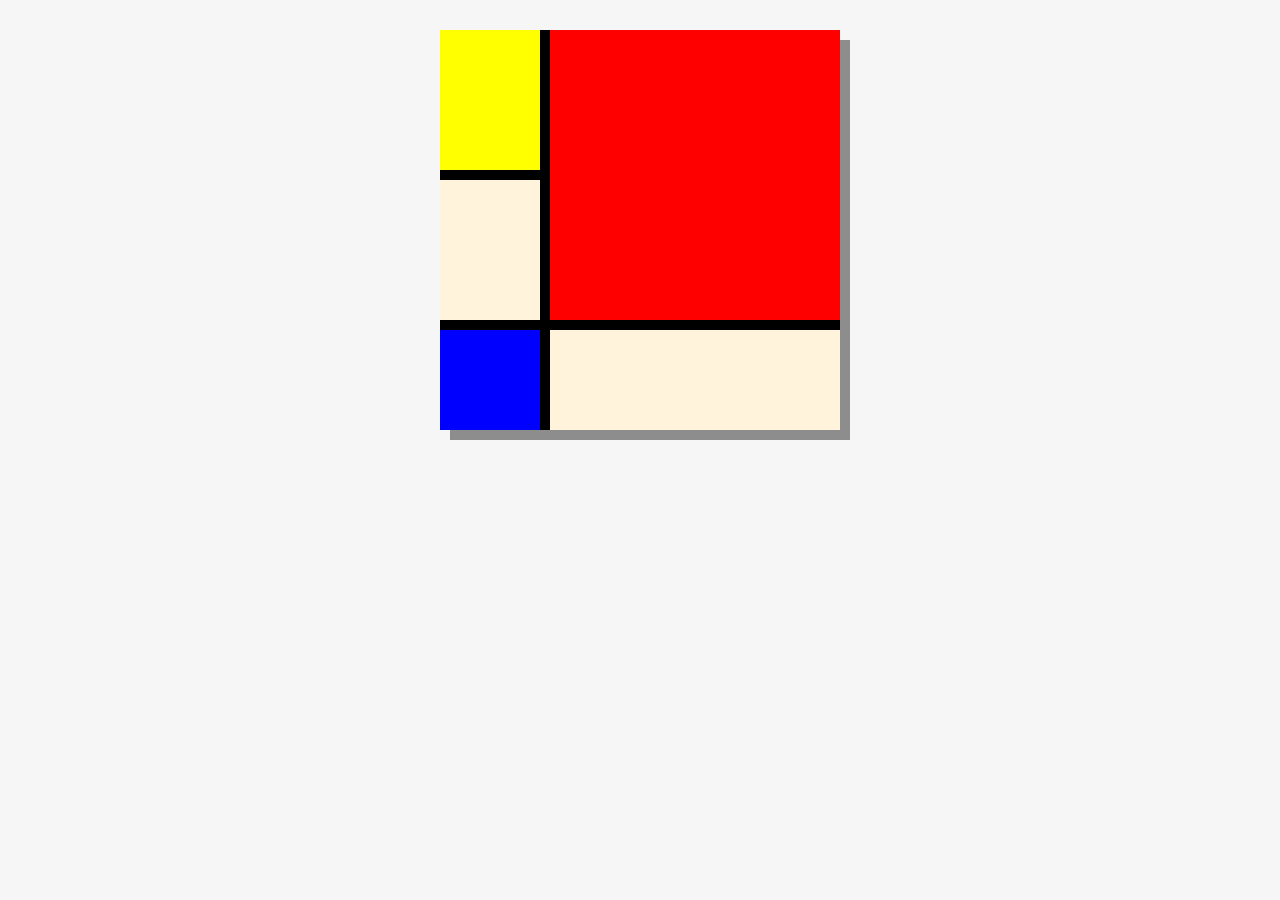
<file: google-mondrian-project/index.html>
<!DOCTYPE html>
<html>
    
<head>
    <title> Google Mondrain Project </title>
    <link rel="stylesheet" href="style.css" />
    </head>
<body>
    <div id="painting">
        <div id="toprow">
            <div id="bigbox" class="red right"></div>
            <div id="divider1" class="black right"></div>
            <div id="topleftcolumn" class= " yellow left">
                <div class="mediumbox"></div>
                <div id="divider2" class= "black"></div>
                <div class="mediumbox"></div>
            </div>
        </div>
        <div id="divider3" class= "black"></div>
        <div id="bottombox" class="blue left"></div>
       </div>
</body>
</html>
</file>
<file: google-mondrian-project/style.css>
body, html {
    background-color: #f6f6f6;
}
#painting {
    background-color: #fff4db;
    width: 400px;
    height: 400px;
    margin-top: 30px;
    margin-left: auto;
    margin-right: auto;
    box-shadow: 10px 10px 0px #8d8d8d;
}
#toprow {
    height: 290px
    
}
#bigbox {
    width: 290px;
    height: 290px;
}
.red {
    background-color: red;      
}
.blue {
    background-color: blue; 
}
.yellow {
    background-color: yellow;   
}
.black {
    background-color: black;   
}
.right {
    float: right;
}

#divider1 {
    height: 400px;
    width: 10px;
}
.mediumbox {
    width: 100px;
    height: 140px;
}

#divider2 {
    height: 10px;
    width: 100px;
}
#divider3 {
    height: 10px;
    width: 400px;
}
#middlerow {
    height: 10px;
    width: 400px;
}
#topleftcolumn{
    height:140px;
    width:100px;
}
.left{
    float: left;
}
#mediumbox{
    height:140px;
    width:100px;
}
#divider4{
    height: 10px;
    width: 20px;
}
#bottombox{
    width: 100px;
    height:100px;
}
</file>
